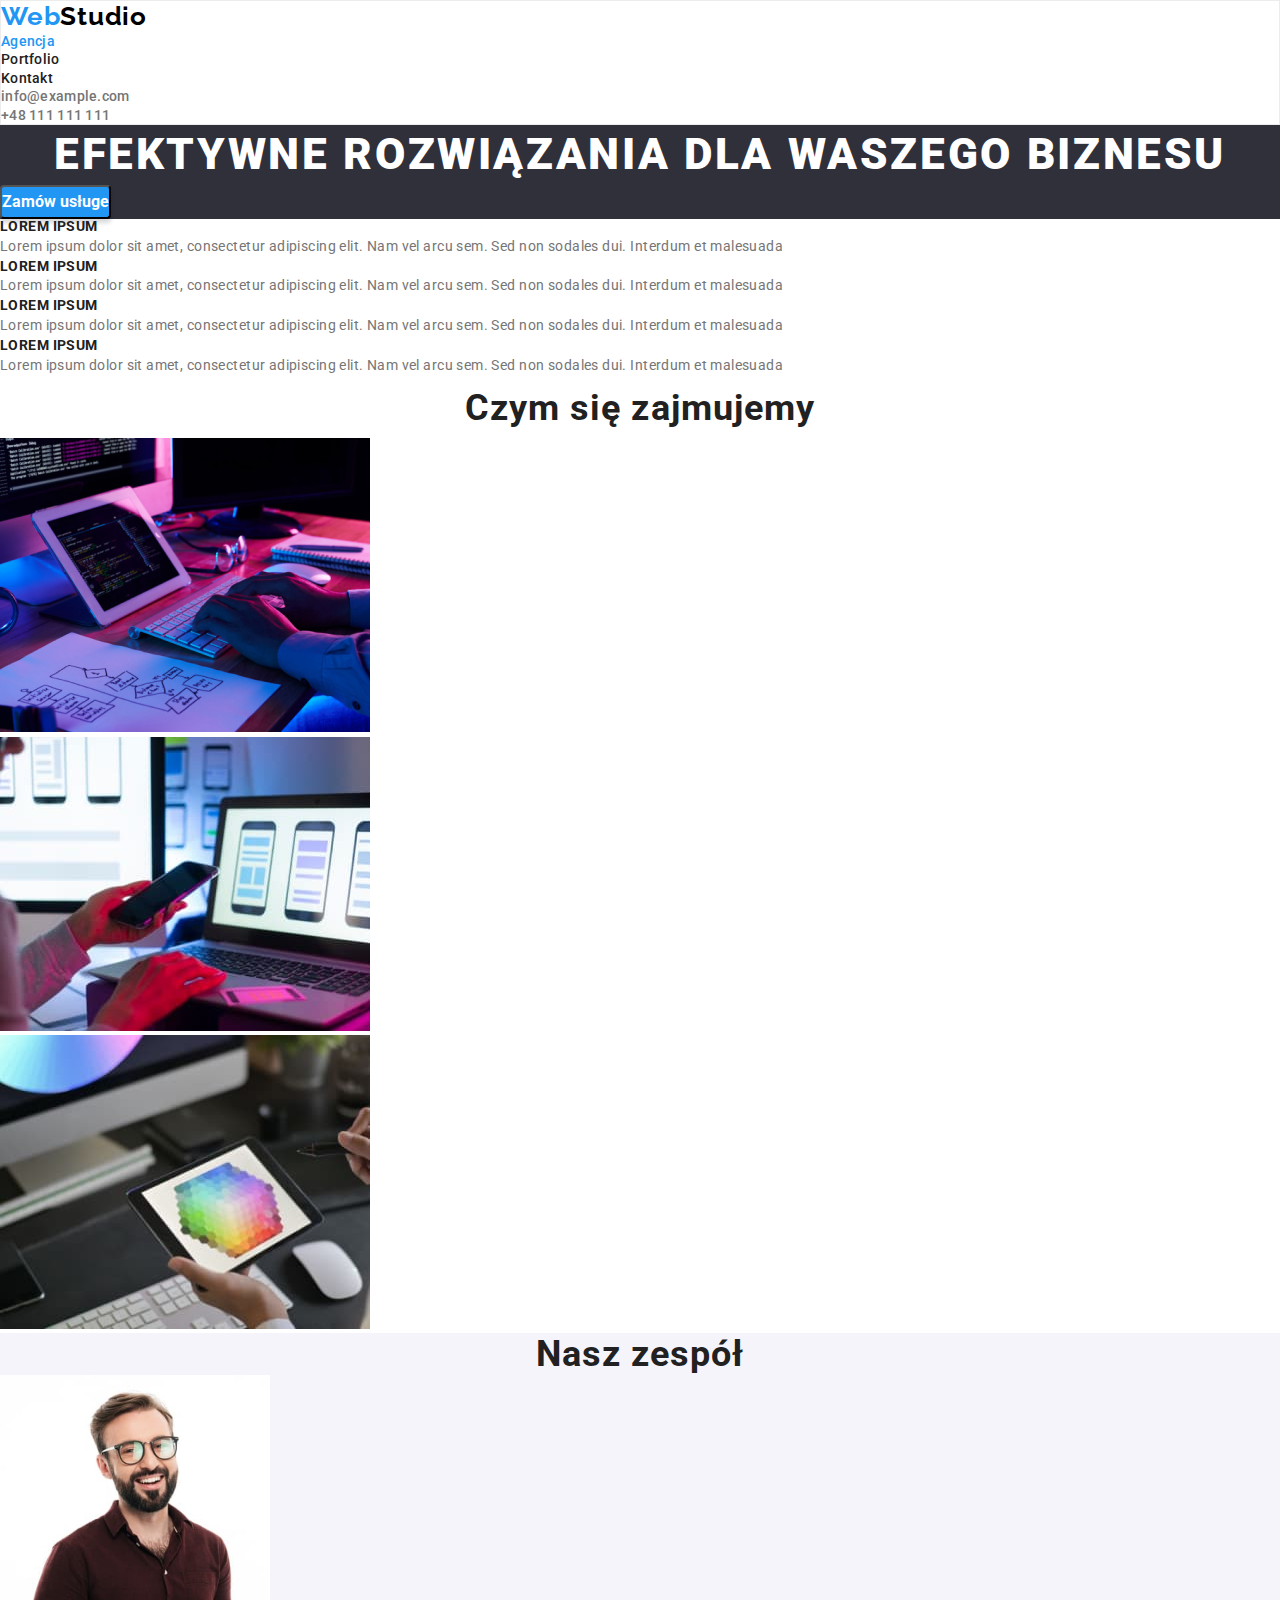
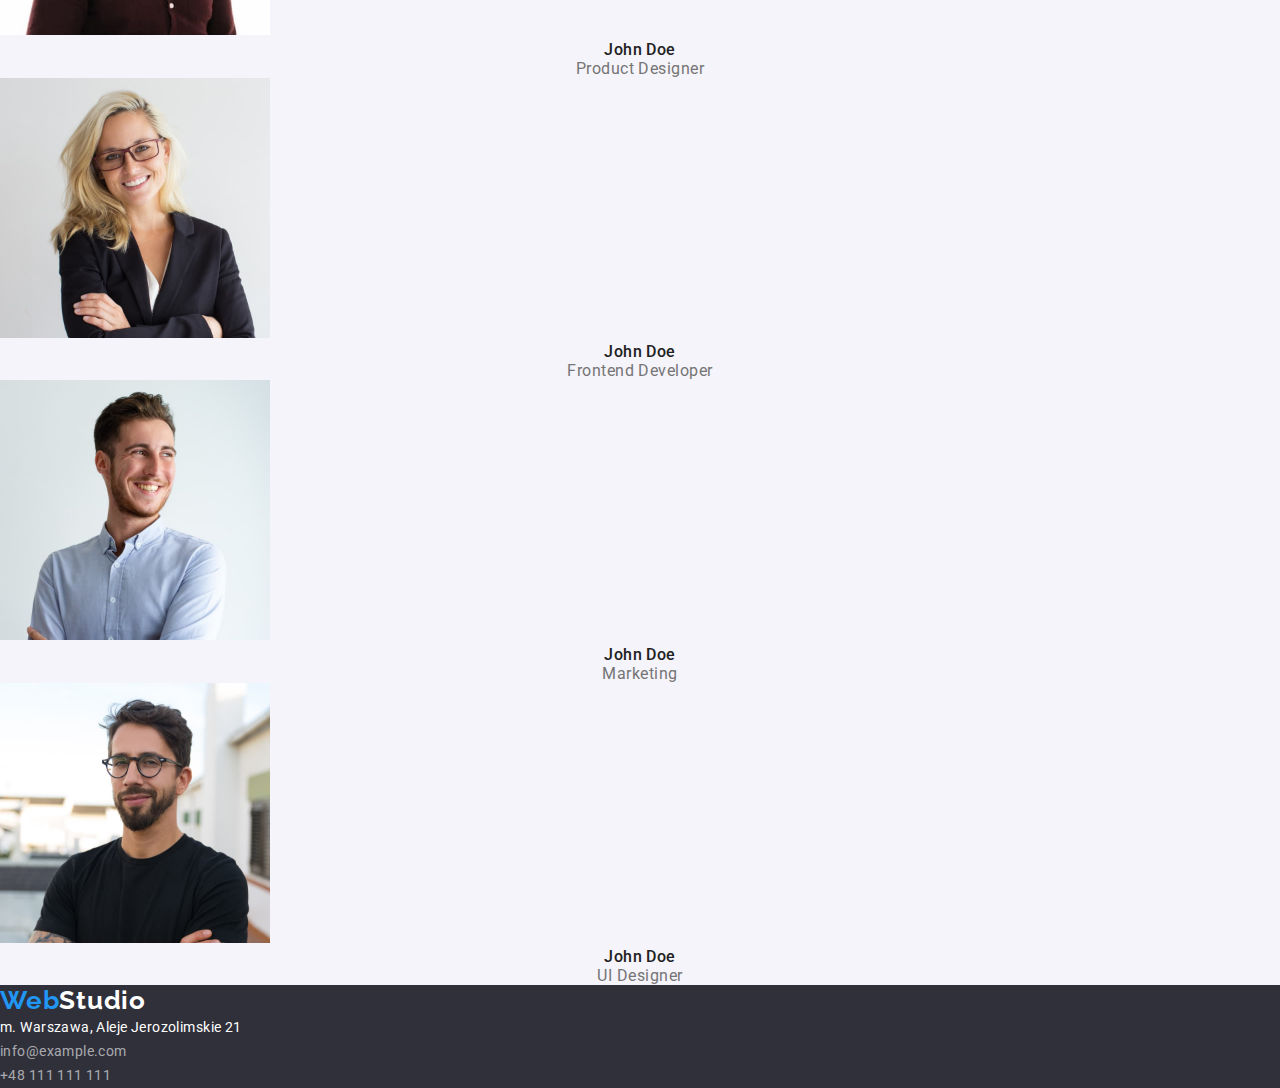
<file: index.html>
<!DOCTYPE html>
<html lang="pl">
  <head>
    <meta charset="UTF-8" />
    <meta http-equiv="X-UA-Compatible" content="IE=edge" />
    <meta name="viewport" content="width=device-width, initial-scale=1.0" />
    <title>WebStudio</title>
    <link
      rel="stylesheet"
      href="https://cdnjs.cloudflare.com/ajax/libs/modern-normalize/1.0.0/modern-normalize.min.css"
    />
    <link rel="stylesheet" href="./css/styles.css" />
    <link rel="preconnect" href="https://fonts.googleapis.com" />
    <link rel="preconnect" href="https://fonts.gstatic.com" crossorigin />
    <link
      href="https://fonts.googleapis.com/css2?family=Raleway:wght@700&family=Roboto:wght@400;500;700;900&display=swap"
      rel="stylesheet"
    />
  </head>
  <body>
    <header class="bg-header">
      <a class="logo-webstudio-header" href="#" type="text/css"
        ><span class="logo-web">Web</span>Studio</a>
      <nav>
        <ul class="list-nav-links">
          <li>
            <a class="links link-html" href="index.html">Agencja</a>
          </li>
          <li>
            <a class="links " href="portfolio.html">Portfolio</a>
          </li>
          <li>
            <a class="links " href="#contact">Kontakt</a>
          </li>
        </ul>
      </nav>
      <ul>
        <li>
          <a class="links link-header-contact" href="mailto:info@example.com">info@example.com</a>
        </li>
        <li>
          <a class="links link-header-contact" href="tel:+48111111111">+48 111 111 111</a>
        </li>
      </ul>
    </header>
    <main>
      <section class="first-section-webstudio">
        <h1 class="title-1-text">EFEKTYWNE ROZWIĄZANIA DLA WASZEGO BIZNESU</h1>
        <button type="button" class="btn-order">Zamów usługe</button>
      </section>
      <section class="second-section-webstudio">
        <ul>
          <li>
            <h3 class="second-section-title">LOREM IPSUM</h3>
            <p class="second-section-text">
              Lorem ipsum dolor sit amet, consectetur adipiscing elit. Nam vel
              arcu sem. Sed non sodales dui. Interdum et malesuada
            </p>
          </li>
          <li>
            <h3 class="second-section-title">LOREM IPSUM</h3>
            <p class="second-section-text">
              Lorem ipsum dolor sit amet, consectetur adipiscing elit. Nam vel
              arcu sem. Sed non sodales dui. Interdum et malesuada
            </p>
          </li>
          <li>
            <h3 class="second-section-title">LOREM IPSUM</h3>
            <p class="second-section-text">
              Lorem ipsum dolor sit amet, consectetur adipiscing elit. Nam vel
              arcu sem. Sed non sodales dui. Interdum et malesuada
            </p>
          </li>
          <li>
            <h3 class="second-section-title">LOREM IPSUM</h3>
            <p class="second-section-text">
              Lorem ipsum dolor sit amet, consectetur adipiscing elit. Nam vel
              arcu sem. Sed non sodales dui. Interdum et malesuada
            </p>
          </li>
        </ul>
      </section>
      <section>
        <h2 class="second-section main-title">Czym się zajmujemy</h2>
        <ul>
          <li>
            <img
              src="images/what-we-do/img1.jpg"
              alt="programowanie stron"
              width="370"
              height="294"
            />
          </li>
          <li>
            <img
              src="images/what-we-do/img2.jpg"
              alt="aplikacje mobilne"
              width="370"
              height="294"
            />
          </li>
          <li>
            <img
              src="images/what-we-do/img3.jpg"
              alt="grafika komputerowa"
              width="370"
              height="294"
            />
          </li>
        </ul>
      </section>
      <section class="third-section-webstudio">
        <h2 class="third-section-team">Nasz zespół</h2>
        <ul>
          <li>
            <figure>
              <img
                src="images/team-work/img1.jpg"
                alt="John Doe.Product Designer"
                width="270"
                height="260"
              />
              <figcaption>
                <h3 class="person-name">John Doe</h3>
                <p class="person-speciality">Product Designer</p>
              </figcaption>
            </figure>
          </li>
          <li>
            <figure>
              <img
                src="images/team-work/img2.jpg"
                alt="John Doe.Frontend Developer"
                width="270"
                height="260"
              />
              <figcaption>
                <h3 class="person-name">John Doe</h3>
                <p class="person-speciality">Frontend Developer</p>
              </figcaption>
            </figure>
          </li>
          <li>
            <figure>
              <img
                src="images/team-work/img3.jpg"
                alt="John Doe.Marketing"
                width="270"
                height="260"
              />
              <figcaption>
                <h3 class="person-name">John Doe</h3>
                <p class="person-speciality">Marketing</p>
              </figcaption>
            </figure>
          </li>
          <li>
            <figure>
              <img
                src="images/team-work/img4.jpg"
                alt="John Doe. UI Designer"
                width="270"
                height="260"
              />
              <figcaption>
                <h3 class="person-name">John Doe</h3>
                <p class="person-speciality">UI Designer</p>
              </figcaption>
            </figure>
          </li>
        </ul>
      </section>
    </main>
    <footer id="contact" class="bg-footer">
      <a class="logotype-webstudio-footer" href="#"><span class="logo-web">Web</span>Studio</a>
      <address class="address">m. Warszawa, Aleje Jerozolimskie 21</address>
      <p>
        <a class="links link-footer-contact" href="mailto:info@example.com">info@example.com</a>
      </p>
      <p>
        <a class="links link-footer-contact" href="tel:+48111111111">+48 111 111 111</a>
      </p>
    </footer>
  </body>
</html>
</file>
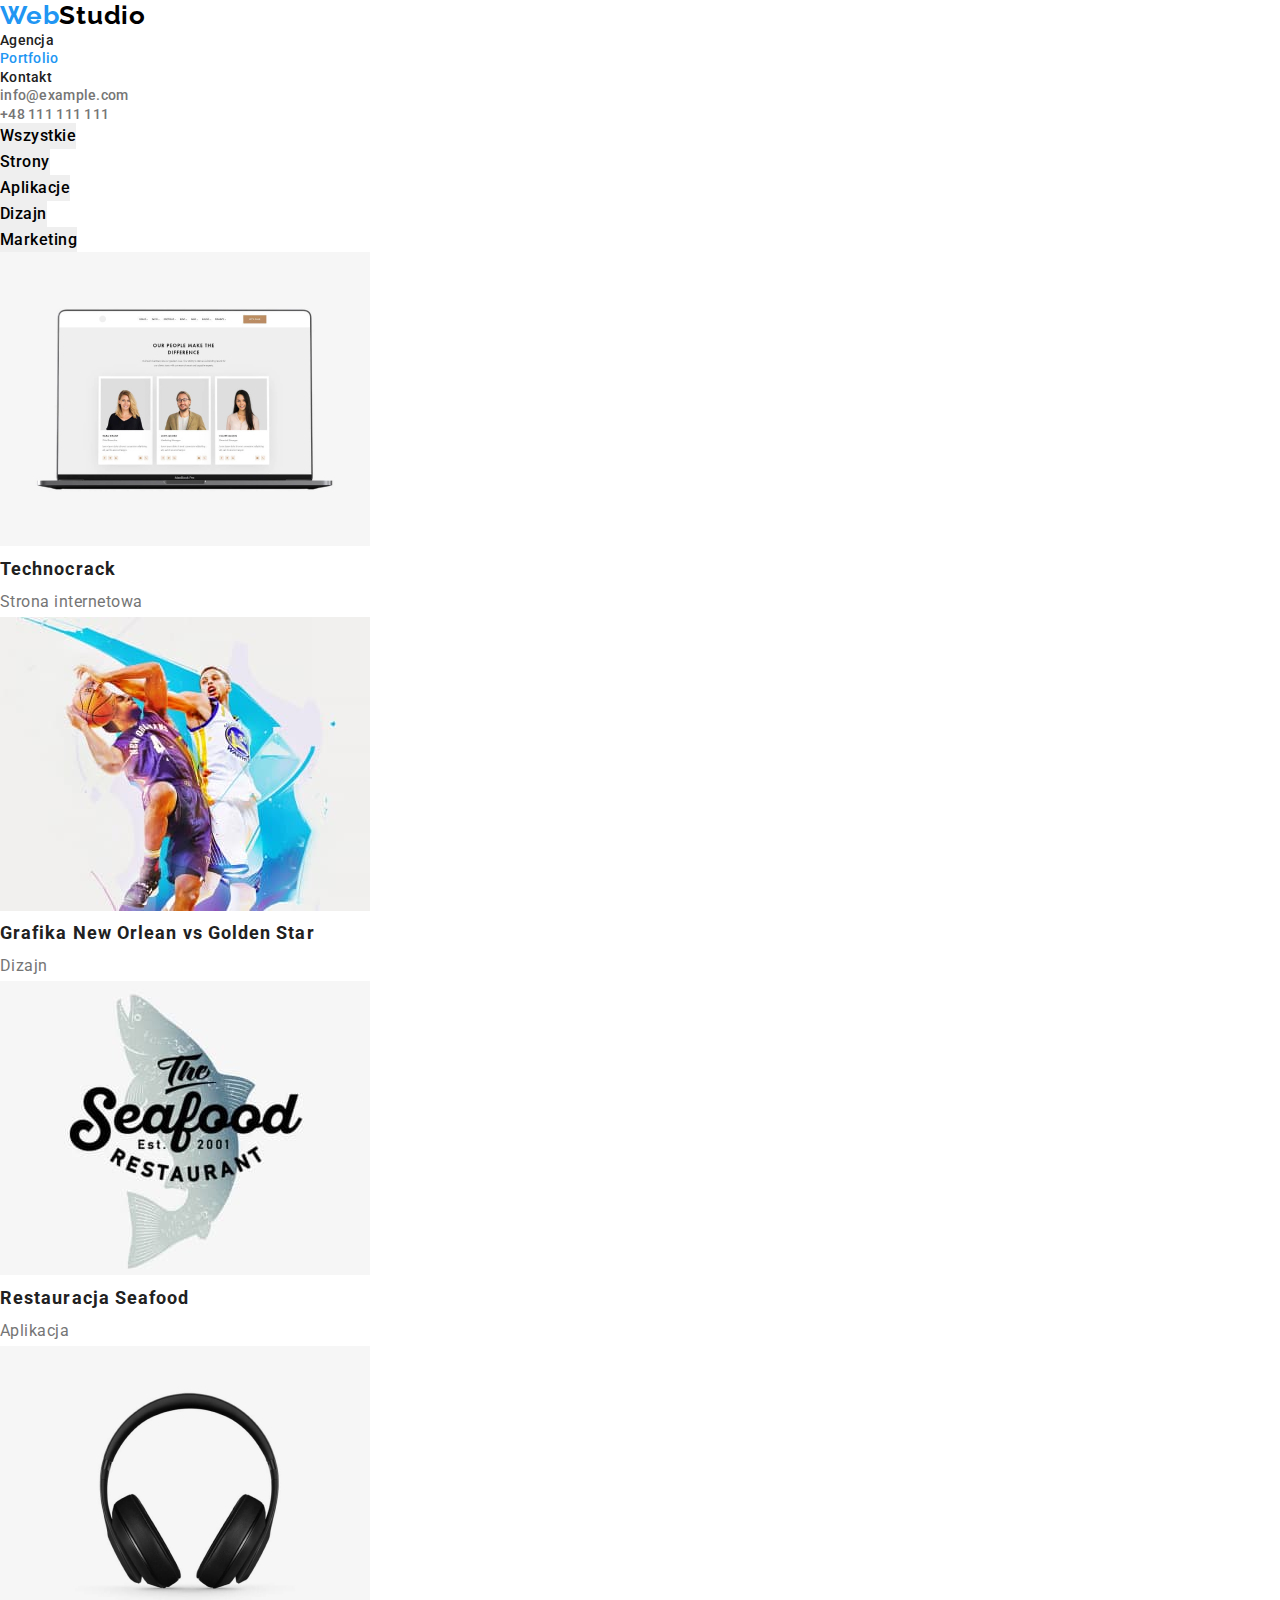
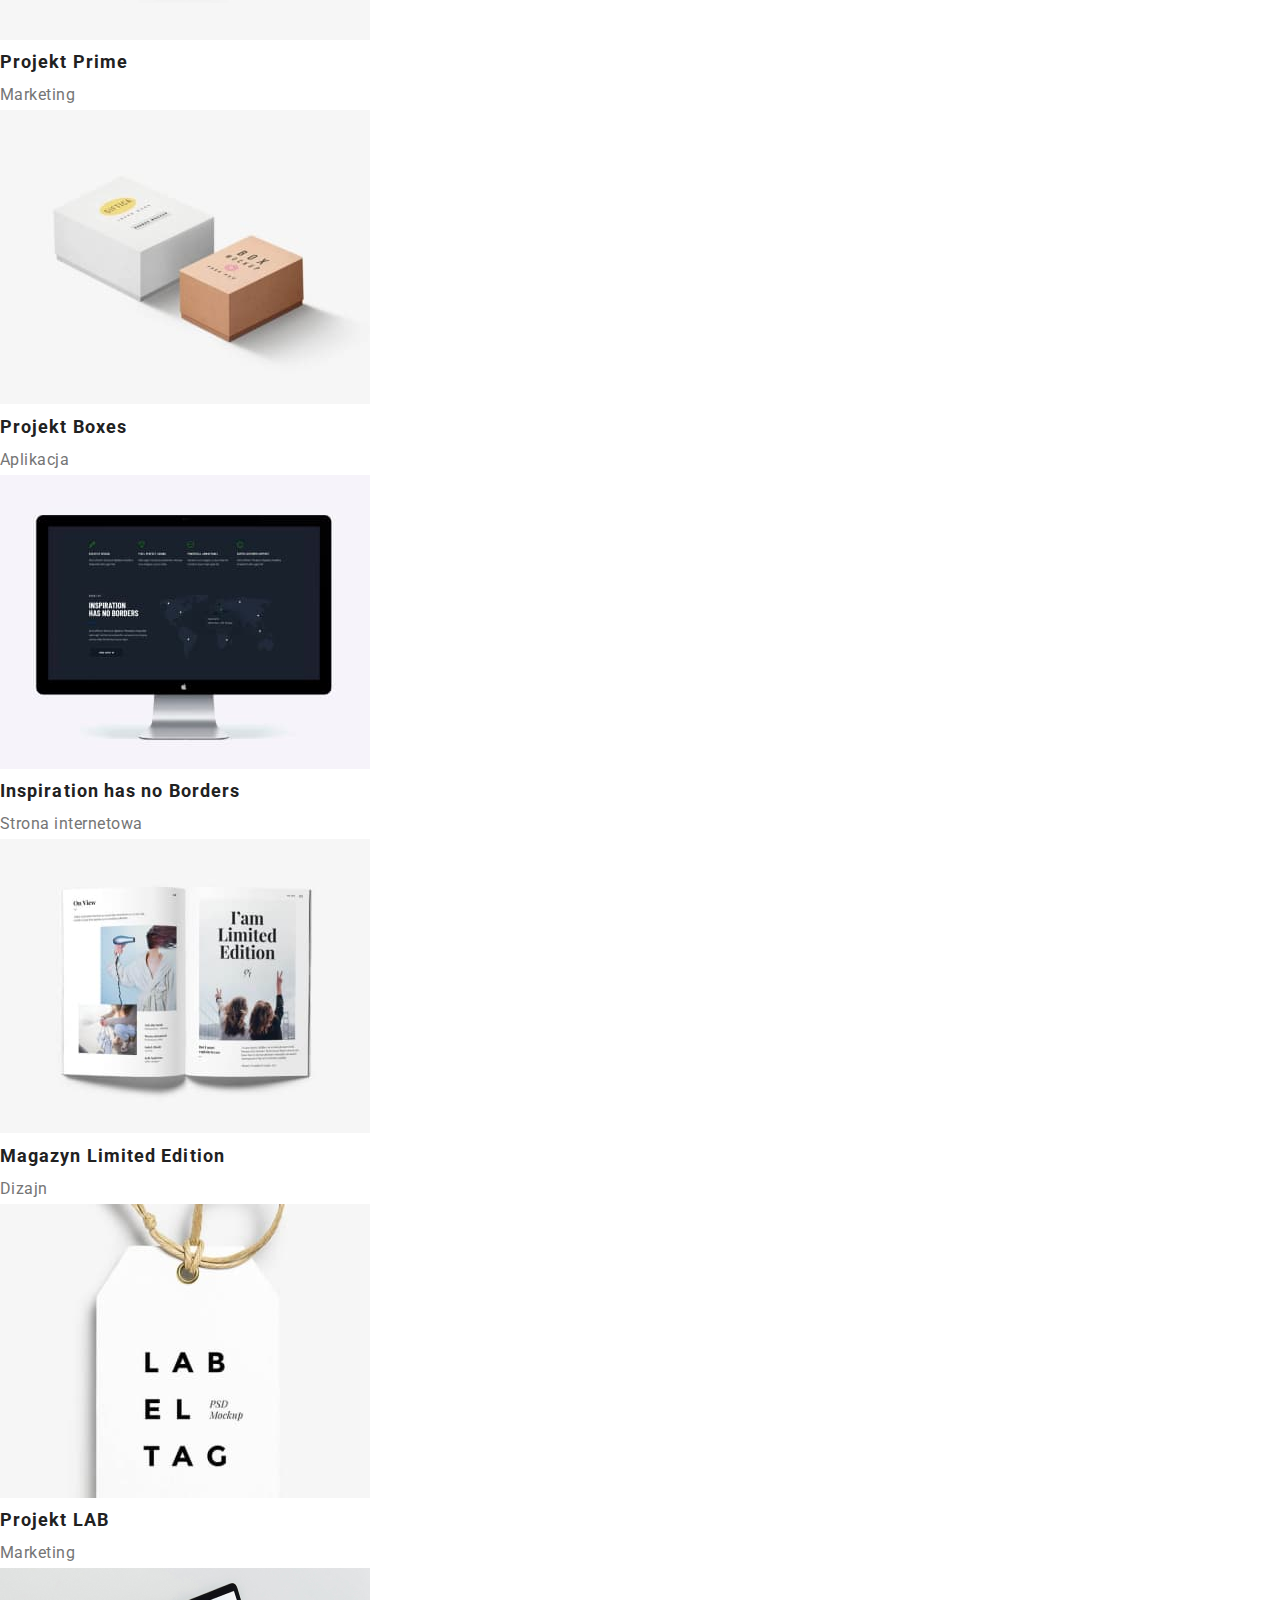
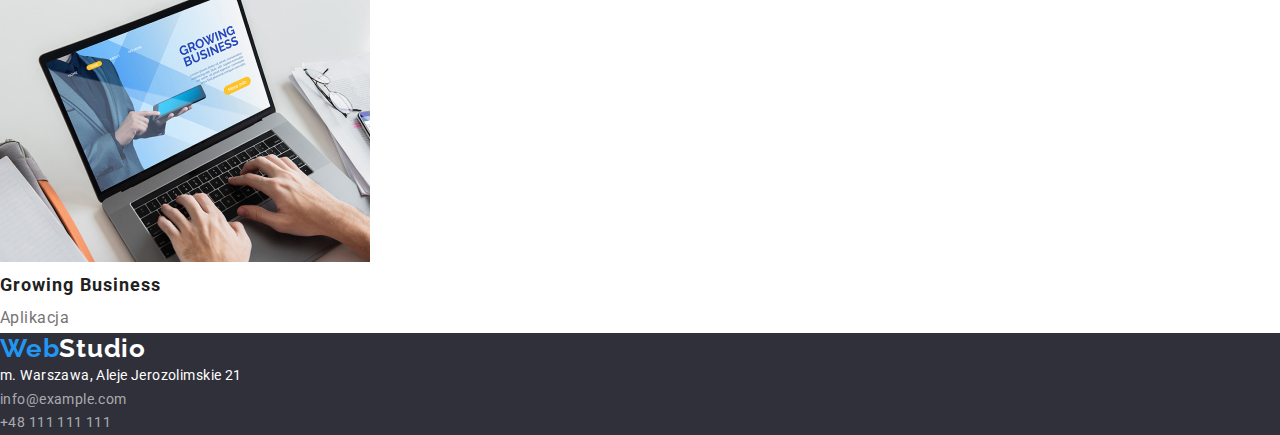
<file: portfolio.html>
<!DOCTYPE html>
<html lang="pl">
  <head>
    <meta charset="UTF-8" />
    <meta http-equiv="X-UA-Compatible" content="IE=edge" />
    <meta name="viewport" content="width=device-width, initial-scale=1.0" />
    <title>Portfolio</title>
    <link
      rel="stylesheet"
      href="https://cdnjs.cloudflare.com/ajax/libs/modern-normalize/1.0.0/modern-normalize.min.css"
    />
    <link rel="stylesheet" href="./css/styles.css" />
    <link rel="preconnect" href="https://fonts.googleapis.com" />
    <link rel="preconnect" href="https://fonts.gstatic.com" crossorigin />
    <link
      href="https://fonts.googleapis.com/css2?family=Raleway:wght@700&family=Roboto:wght@400;500;700;900&display=swap"
      rel="stylesheet"
    />
  </head>
  <body>
    <header class="bg-header-portfolio">
      <a class="logo-webstudio-header" href="#" type="text/css"
        ><span class="logo-web">Web</span>Studio</a
      >
      <nav>
        <ul class="list-nav-links">
          <li>
            <a class="links link" href="index.html">Agencja</a>
          </li>
          <li>
            <a class="links link-portfolio" href="portfolio.html">Portfolio</a>
          </li>
          <li><a class="links link" href="#contact">Kontakt</a></li>
        </ul>
      </nav>
      <ul>
        <li>
          <a class="links link-header-contact" href="mailto:info@example.com"
            >info@example.com</a
          >
        </li>
        <li>
          <a class="links link-header-contact" href="tel:+48111111111"
            >+48 111 111 111</a
          >
        </li>
      </ul>
    </header>
    <main>
      <section>
        <ul class="buttons-portfolio">
          <li><button class="button btn-all" type="button">Wszystkie</button></li>
          <li><button class="button btn-pages" type="button">Strony</button></li>
          <li><button class="button btn-aplications" type="button">Aplikacje</button></li>
          <li><button class="button btn-design" type="button">Dizajn</button></li>
          <li><button class="button btn-marketing" type="button">Marketing</button></li>
        </ul>
        <ul >
          <li>
            <figure >
              <img
                src="images/portfolio/img1.jpg"
                alt="Technocrack.Strona internetowa"
                width="370"
                height="294"
                />
              <figcaption>
                <h4 class="project">Technocrack</h4>
                <p class="project-section">Strona internetowa</p>
              </figcaption>
            </figure>
          </li>
          <li>
            <figure>
              <img
                src="images/portfolio/img2.jpg"
                alt="Grafika New Orlean vs Golden Star.Dizajn"
                width="370"
                height="294"
              />
              <figcaption>
                <h4 class="project">Grafika New Orlean vs Golden Star</h4>
                <p class="project-section">Dizajn</p>
              </figcaption>
            </figure>
          </li>
          <li>
            <figure>
              <img
                src="images/portfolio/img3.jpg"
                alt="Restauracja Seafood.Aplikacja"
                width="370"
                height="294"
              />
              <figcaption>
                <h4 class="project">Restauracja Seafood</h4>
                <p class="project-section">Aplikacja</p>
              </figcaption>
            </figure>
          </li>
          <li>
            <figure>
              <img
                src="images/portfolio/img4.jpg"
                alt="Projekt Prime.Marketing"
                width="370"
                height="294"
              />
              <figcaption>
                <h4 class="project">Projekt Prime</h4>
                <p class="project-section">Marketing</p>
              </figcaption>
            </figure>
          </li>
          <li>
            <figure>
              <img
                src="images/portfolio/img5.jpg"
                alt="Projekt Boxes.Aplikacja"
                width="370"
                height="294"
              />
              <figcaption>
                <h4 class="project">Projekt Boxes</h4>
                <p class="project-section">Aplikacja</p>
              </figcaption>
            </figure>
          </li>
          <li>
            <figure>
              <img
                src="images/portfolio/img6.jpg"
                alt="Inspiration has no Borders.Strona internetowa"
                width="370"
                height="294"
              />
              <figcaption>
                <h4 class="project">Inspiration has no Borders</h4>
                <p class="project-section">Strona internetowa</p>
              </figcaption>
            </figure>
          </li>
          <li>
            <figure>
              <img
                src="images/portfolio/img7.jpg"
                alt="Magazyn Limited Edition.Dizajn"
                width="370"
                height="294"
              />
              <figcaption>
                <h4 class="project">Magazyn Limited Edition</h4>
                <p class="project-section">Dizajn</p>
              </figcaption>
            </figure>
          </li>
          <li>
            <figure>
              <img
                src="images/portfolio/img8.jpg"
                alt="Projekt LAB.Marketing"
                width="370"
                height="294"
              />
              <figcaption>
                <h4 class="project">Projekt LAB</h4>
                <p class="project-section">Marketing</p>
              </figcaption>
            </figure>
          </li>
          <li>
            <figure>
              <img
                src="images/portfolio/img9.jpg"
                alt="Growing Business.Aplikacja"
                width="370"
                height="294"
              />
              <figcaption>
                <h4 class="project">Growing Business</h4>
                <p class="project-section">Aplikacja</p>
              </figcaption>
            </figure>
          </li>
        </ul>
      </section>
    </main>
    <footer id="contact" class="bg-footer">
      <a class="logotype-webstudio-footer" href="#"
        ><span class="logo-web">Web</span>Studio</a
      >
      <address class="address">m. Warszawa, Aleje Jerozolimskie 21</address>
      <p>
        <a class="links link-footer-contact" href="mailto:info@example.com"
          >info@example.com</a
        >
      </p>
      <p>
        <a class="links link-footer-contact" href="tel:+48111111111"
          >+48 111 111 111</a
        >
      </p>
    </footer>
  </body>
</html>
</file>
<file: css/styles.css>
body {
  font-family: 'Roboto', 'Raleway', sans-serif;
  color: #212121;
}
* {
  padding: 0;
  margin: 0;
}
:root {
  --brand-color: #2196f3;
  --white: #ffffff;
  --black: #000000;
  --grey: #757575;
  --dark-graphite: #2f303a;
  --light-grey: rgba(255, 255, 255, 0.6);
  --less-white: #f5f4fa;
}
ul {
  list-style-type: none;
}
.bg-header {
  background-color: var(--white);
  border: 1px solid #ECECEC
}
.logo-webstudio-header {
  text-decoration: inherit;
  font-family: 'Raleway';
  font-style: normal;
  font-weight: 700;
  font-size: 26px;
  line-height: 1.19;
  letter-spacing: 0.03em;
  color: var(--black);
}
.logo-webstudio-header:hover {
  color: none;
}
.logo-web {
  color: var(--brand-color);
}
.links {
  text-decoration: inherit;
  font-family: 'Roboto';
  font-style: normal;
  font-weight: 500;
  font-size: 14px;
  line-height: 1.14;
  letter-spacing: 0.02em;
  color: inherit;
 }
 .link-html,
 .link-portfolio {
  color: var(--brand-color);
 }
.link-header-contact {
  color: var(--grey)
}
.links:hover,
.links:focus {
  color: var(--brand-color);
}
.first-section-webstudio {
  background-color: var(--dark-graphite);
}
.title-1-text {
  color: var(--white);
  font-family: Roboto;
  font-weight: 900;
  font-size: 44px;
  line-height: 1.36;
  letter-spacing: 0.06em;
  text-align: center;
}
.btn-order {
  background-color: var(--brand-color);
  color: var(--white);
  font-size: 16px;
  font-weight: 700;
  line-height: 1.87;
  font: Roboto;
  border-radius: 4px;
  box-shadow: 0px 4px 4px rgba(0, 0, 0, 0.15);
}
.btn-order:hover,
.btn-order:focus {
  color:none;
}
.second-section-webstudio {
  background-color: var(--white);
}
.second-section-title {
  font-family: 'Roboto';
  font-style: normal;
  font-weight: 700;
  font-size: 14px;
  line-height: 1.14;
  letter-spacing: 0.03em;
  text-transform: uppercase;
}
.second-section-text {
  font-family: 'Roboto';
  font-style: normal;
  font-weight: 400;
  font-size: 14px;
  line-height: 1.71;
  letter-spacing: 0.03em;
  color: var(--grey);
}
.main-title {
  font-family: 'Roboto';
  font-style: normal;
  font-weight: 700;
  font-size: 36px;
  line-height: 1.67;
  text-align: center;
  letter-spacing: 0.03em;
}
.third-section-webstudio {
  background-color: var(--less-white);
}
.third-section-team {
  font-family: 'Roboto';
  font-style: normal;
  font-weight: 700;
  font-size: 36px;
  line-height: 42px;
  text-align: center;
  letter-spacing: 0.03em;
}
.person-name {
  font-family: 'Roboto';
  font-style: normal;
  font-weight: 500;
  font-size: 16px;
  line-height: 1.19;
  letter-spacing: 0.03em;
  text-align: center;
}
.person-speciality {
  font-family: 'Roboto';
  font-style: normal;
  font-weight: 400;
  font-size: 16px;
  line-height: 1.19;
  text-align: center;
  letter-spacing: 0.03em;
  color: var(--grey);
}
.bg-footer {
  background-color: var(--dark-graphite);
}
.logotype-webstudio-footer {
  text-decoration: inherit;
  font-family: 'Raleway';
  font-style: normal;
  font-weight: 700;
  font-size: 26px;
  line-height: 1.19;
  letter-spacing: 0.03em;
  color: var(--white);
}

.address {
  font-family: 'Roboto';
  font-style: normal;
  font-weight: 400;
  font-size: 14px;
  line-height: 1.71;
  letter-spacing: 0.03em;
  color: var(--white);
}
.link-footer-contact {
  font-family: 'Roboto';
  font-style: normal;
  font-weight: 400;
  font-size: 14px;
  line-height: 1.71;
  letter-spacing: 0.03em;
  color: var(--white-grey);
  color: rgba(255, 255, 255, 0.6);
}

.button {
  font-family: 'Roboto';
  font-style: normal;
  font-weight: 500;
  font-size: 16px;
  line-height: 1.62;
  text-align: center;
  letter-spacing: 0.03em;
  cursor: pointer;
  border: none;
}
.button:hover,
.button:focus {
  background-color: var(--brand-color);
  color: var(--white);
}
.project {
  font-family: 'Roboto';
  font-style: normal;
  font-weight: 700;
  font-size: 18px;
  line-height: 2;
  letter-spacing: 0.06em;
}
.project-section {
  font-family: 'Roboto';
  font-style: normal;
  font-weight: 400;
  font-size: 16px;
  line-height: 1.88;
  letter-spacing: 0.03em;
  color: var(--grey);
}
</file>
